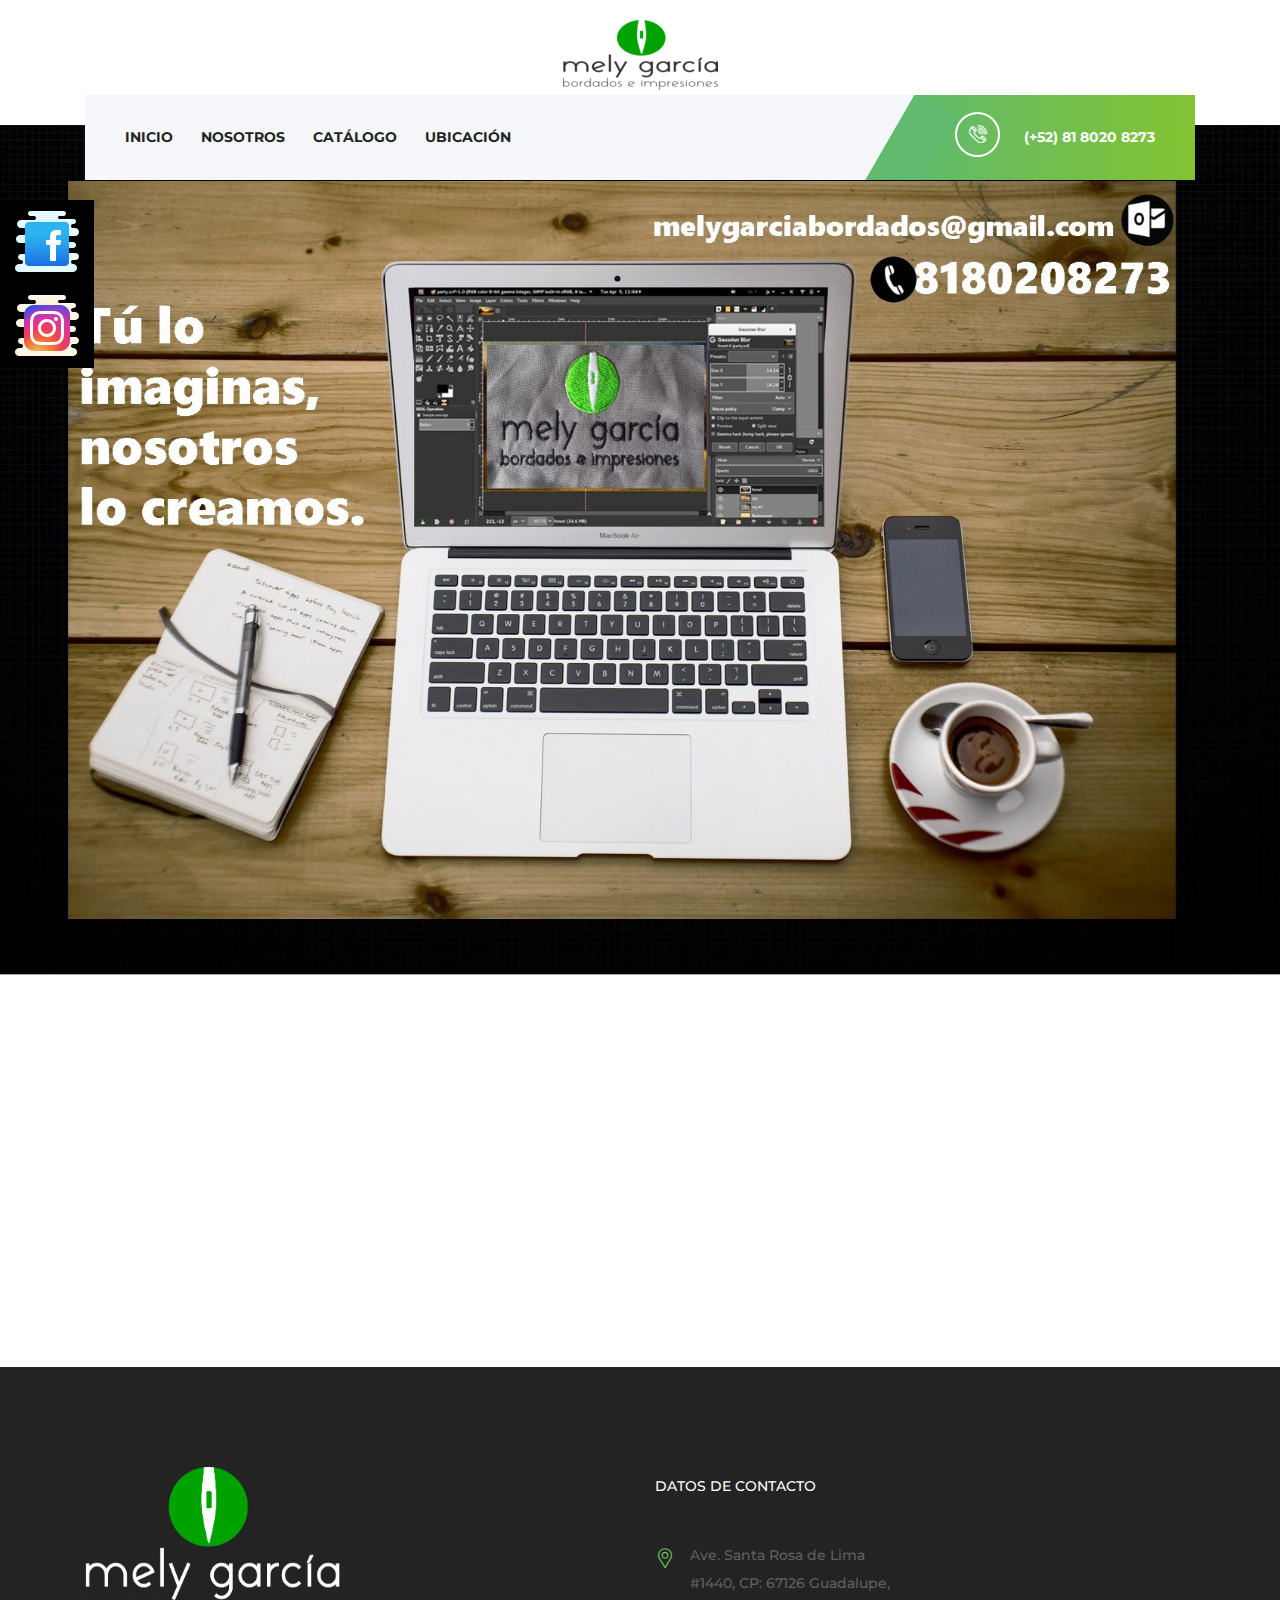
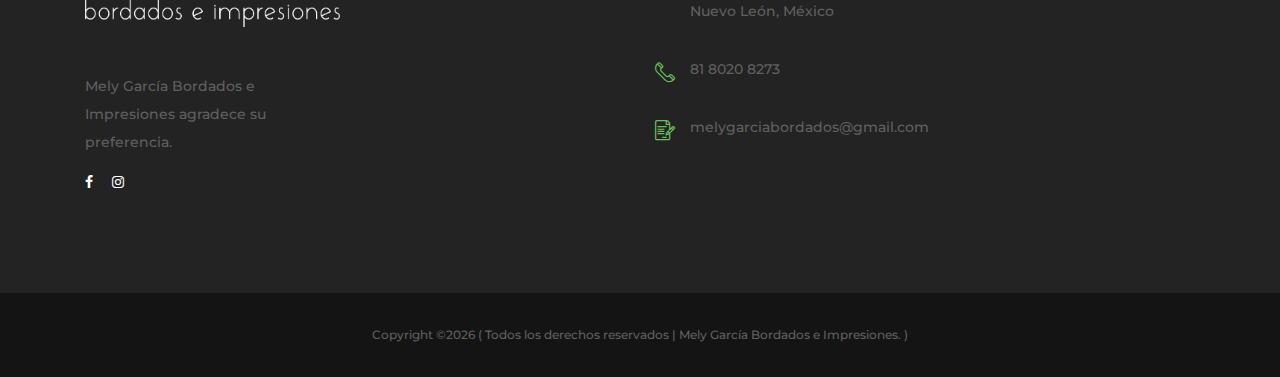
<file: index.html>
<!DOCTYPE html>
<html lang="en">

<head>
    <meta charset="UTF-8">
    <meta name="description" content="">
    <meta http-equiv="X-UA-Compatible" content="IE=edge">
    <meta name="viewport" content="width=device-width, initial-scale=1, shrink-to-fit=no">
    <!-- The above 4 meta tags *must* come first in the head; any other head content must come *after* these tags -->

    <!-- Title -->
    <title>Mely García Bordados e Impresiones</title>

    <!-- Favicon -->
    <link rel="icon" href="img/core-img/favicon.ico">

    <!-- Core Stylesheet -->
    <link rel="stylesheet" href="style.css">
   

</head>

<body>

<body>

    <!-- ##### Preloader ##### -->
    <div id="preloader">
     <i class="circle-preloader"></i>
    </div>

    <!-- ##### Header Area Start ##### -->
    <header class="header-area">
      <!-- Top Header Area -->
      <div class="top-header">
        <div class="container h-100">
            <div class="row h-100">
                <div class="col-12 h-100">
                    <div class="centro">
                    <a href="index.html"><img src="img/core-img/mely_logo3.png" alt=""></a>   
                    </div>
                </div>
            </div>
        </div>
    </div>
   

   
        

        <!-- Navbar Area -->
        <div class="academy-main-menu">
            <div class="classy-nav-container breakpoint-off">
                <div class="container">
                    <!-- Menu -->
                    <nav class="classy-navbar justify-content-between" id="academyNav">

                        <!-- Navbar Toggler -->
                        <div class="classy-navbar-toggler">
                            <span class="navbarToggler"><span></span><span></span><span></span></span>
                        </div>

                        <!-- Menu -->
                        <div class="classy-menu">

                            <!-- close btn -->
                            <div class="classycloseIcon">
                                <div class="cross-wrap"><span class="top"></span><span class="bottom"></span></div>
                            </div>

                            <!-- Nav Start -->
                            <div class="classynav">
                                <ul>
                                    <li><a href="index.html">Inicio</a></li>
                                    <li><a href="nosotros.html">Nosotros</a></li>
                                
                                    <li><a href="catalogo.html">Catálogo</a></li>
                                 
                                    <li><a href="ubicacion.html">Ubicación</a></li>
                                </ul>
                            </div>
                            <!-- Nav End -->
                        </div>

                        <!-- Calling Info https://wa.me/528180208273-->
                        <div class="calling-info">
                            <div class="call-center">
                                <a href="https://wa.me/528180208273?text=Me%20gustaria%20saber%20mas%20informacion!"><i class="icon-telephone-2"></i> <span>(+52) 81 8020 8273</span></a>
                            </div>
                        </div>
                    </nav>
                </div>
            </div>
        </div>
    </header>
    <!-- ##### Header Area End ##### -->
    <div class="social">
		<ul>
			<li><a href="https://www.facebook.com/melygarciabordados/" target="_blank"><img src="img/bg-img/icons8-facebook-64.png" alt=""></a></li>
			<li><a href="https://www.instagram.com/melygarciabordados/" target="_blank"><img src="img/bg-img/icons8-instagram-64.png" alt=""></a></li>
	    </ul>
	</div>



    <!-- ##### Slider NORMALES #### -->


<div class="form_container"></div>
    <section class="hero-area">
        <div class="hero-slides owl-carousel">

            
            <div class="single-hero-slide bg-img" style="background-image: url(img/bg-img/slider1.jpg);">
                <div class="container h-100">
                    <div class="row h-100 align-items-center">
                        <div class="col-12">
                            <div  class="hero-slides-content">
                                  
                            </div>
                        </div>
                    </div>
                </div>
            </div>

            
            <div class="single-hero-slide bg-img" 
            style="background-image: url(img/bg-img/slider2.jpg);">
                <div class="container h-100">
                    <div class="row h-100 align-items-center">
                        <div class="col-12">
                            <div  class="hero-slides-content">
                                <h4 data-animation="fadeInUp" data-delay="100ms"></h4>
                                <h2 data-animation="fadeInUp" data-delay="400ms"><br></h2>
                           </div>
                        </div>
                    </div>
                </div>
            </div>

            <div class="single-hero-slide bg-img" style="background-image: url(img/bg-img/slider3.jpg);">
                <a href="https://www.facebook.com/melygarciabordados/"><i class="icon-telephone-2"></i> <span>99</span></a>
                               
                <div class="container h-100">
                    <div class="row h-100 align-items-center">
                        <div class="col-12">
                            <div  class="hero-slides-content">
                                <h4 data-animation="fadeInUp" data-delay="100ms"></h4>
                                <h2 data-animation="fadeInUp" data-delay="400ms"><br></h2>
                            </div>
                        </div>
                    </div>
                </div>
            </div>
             
             <div class="single-hero-slide bg-img" style="background-image: url(img/bg-img/slider4.jpg);">
                <div class="container h-100">
                    <div class="row h-100 align-items-center">
                        <div class="col-12">
                            <div  class="hero-slides-content">
                                <h4 data-animation="fadeInUp" data-delay="100ms"></h4>
                                <h2 data-animation="fadeInUp" data-delay="400ms"><br></h2>
                            </div>
                        </div>
                    </div>
                </div>
            </div>


        </div>
    </section>
    <!-- ##### Hero Area End ##### -->
 


    <!-- ##### Top Feature Area Start ##### -->
    <div class="top-features-area wow fadeInUp" data-wow-delay="300ms">
        <div class="container">
            <div class="row">
                <div class="col-12">
                    <div class="features-content">
                        <div class="row no-gutters">
                            <!-- Single Top Features -->
                            <div class="col-12 col-md-4">
                                <div class="single-top-features d-flex align-items-center justify-content-center">
                                    <i class="icon-agenda-1"></i>
                                    <link rel="stylesheet" href="https://stackpath.bootstrapcdn.com/font-awesome/4.7.0/css/font-awesome.min.css">
          
                                    <h5>Agendamos tu cita de acuerdo a tu disposición y tiempo.</h5>
                                </div>
                            </div>
                            <!-- Single Top Features -->
                            <div class="col-12 col-md-4">
                                <div class="single-top-features d-flex align-items-center justify-content-center">
                                    <i class="icon-assistance"></i>
                                    <h5>Contamos con personal con experiencia por más de 13 años.</h5>
                                </div>
                            </div>
                            <!-- Single Top Features -->
                            <div class="col-12 col-md-4">
                                <div class="single-top-features d-flex align-items-center justify-content-center">
                                    <i class="icon-telephone-3"></i>
                                    <h5>Tenemos un horario de oficina amplio, ponte en contacto con nosostros.</h5>
                                </div>
                            </div>
                        </div>
                    </div>
                </div>
            </div>
        </div>
    </div>
    <!-- ##### Top Feature Area End ##### -->

    <!-- ##### Course Area Start ##### -->
    <div class="academy-courses-area section-padding-100-0">
        <div class="container">
            <div class="row">
                <!-- Single Course Area -->
                <div class="col-12 col-sm-6 col-lg-4">
                    <div class="single-course-area d-flex align-items-center mb-100 wow fadeInUp" data-wow-delay="300ms">
                        <div class="course-icon">
                            <i class="icon-id-card"></i>
                        </div>
                        <div class="course-content">
                            <h4>Empresa</h4>
                            <p>Mantenemos actualizadas nuestras políticas.</p>
                        </div>
                    </div>
                </div>
                <!-- Single Course Area -->
                <div class="col-12 col-sm-6 col-lg-4">
                    <div class="single-course-area d-flex align-items-center mb-100 wow fadeInUp" data-wow-delay="400ms">
                        <div class="course-icon">
                            <i class="icon-worldwide"></i>
                        </div>
                        <div class="course-content">
                            <h4>Zona Céntrica</h4>
                            <p>Al alcance de nuestra clientela.</p>
                        </div>
                    </div>
                </div>
                <!-- Single Course Area -->
                <div class="col-12 col-sm-6 col-lg-4">
                    <div class="single-course-area d-flex align-items-center mb-100 wow fadeInUp" data-wow-delay="500ms">
                        <div class="course-icon">
                            <i class="icon-map"></i>
                        </div>
                        <div class="course-content">
                            <h4>Ubicación</h4>
                            <p>Fácil acceso a nuestras instalaciones.</p>
                        </div>
                    </div>
                </div>
               
            </div>
        </div>
    </div>
    <!-- ##### Course Area End ##### -->



    <!-- ##### Footer Area Start ##### -->
    <footer class="footer-area">
        <div class="main-footer-area section-padding-100-0">
            <div class="container">
                <div class="row">
                    <!-- Footer Widget Area -->
                    <div class="col-12 col-sm-6 col-lg-3">
                        <div class="footer-widget mb-100">
                            <div class="widget-title">
                                <a href="#"><img src="img/core-img/mely_logo44.png" alt=""></a>
                            </div>
                            <p>Mely García Bordados e Impresiones agradece su preferencia.</p>
                           
                            <div class="footer-social-info">
                                <a href="https://www.facebook.com/melygarciabordados/"><i class="fa fa-facebook fa-x3" style="color:#FFFFFF; width:20; height:20;"></i></a>
                                <a href="https://www.instagram.com/melygarciabordados/"><i class="fa fa-instagram" style="color:#FFFFFF; width:20; height:20;"></i></a>
                            </div>
                              
                        </div>
                    </div>
                    <!-- Footer Widget Area -->
                    <div class="col-12 col-sm-6 col-lg-3">
                        <div class="footer-widget mb-100">
                            <div class="widget-title">
                                <h6></h6>
                            </div>
                            <nav>
                                <ul class="useful-links">
                                    <li><a href="#"></a></li>
                                    <li><a href="#">  </a></li>
                                    <li><a href="#"></a></li>
                                    <li><a href="#"></a></li>
                                </ul>
                            </nav>
                        </div>
                    </div>
                   
                    <!-- Footer Widget Area -->
                    <div class="col-12 col-sm-6 col-lg-3">
                        <div class="footer-widget mb-100">
                            <div class="widget-title">
                                <h6>Datos de Contacto</h6>
                            </div>
                            <div class="single-contact d-flex mb-30">
                                <i class="icon-placeholder"></i>
                                <p> Ave. Santa Rosa de Lima #1440,
                                   CP: 67126 Guadalupe, Nuevo León, México</p>
                            </div>
                            <div class="single-contact d-flex mb-30">
                                <i class="icon-telephone-1"></i>
                                <p>81 8020 8273</p>
                            </div>
                            <div class="single-contact d-flex">
                                <i class="icon-contract"></i>
                                <p>melygarciabordados@gmail.com</p>
                            </div>
                        </div>
                    </div>
                </div>
            </div>
        </div>
        <div class="bottom-footer-area">
            <div class="container">
                <div class="row">
                    <div class="col-12">
                        <p><!-- Link back to Colorlib can't be removed. Template is licensed under CC BY 3.0. -->
Copyright &copy;<script>document.write(new Date().getFullYear());</script> ( Todos los derechos reservados | Mely García Bordados e Impresiones. )</a>
<!-- Link back to Colorlib can't be removed. Template is licensed under CC BY 3.0. --></p>
                    </div>
                </div>
            </div>
        </div>
    </footer>
    <!-- ##### Footer Area Start ##### -->

    <!-- ##### All Javascript Script ##### -->
    <!-- jQuery-2.2.4 js -->
    <script src="js/jquery/jquery-2.2.4.min.js"></script>
    <!-- Popper js -->
    <script src="js/bootstrap/popper.min.js"></script>
    <!-- Bootstrap js -->
    <script src="js/bootstrap/bootstrap.min.js"></script>
    <!-- All Plugins js -->
    <script src="js/plugins/plugins.js"></script>
    <!-- Active js -->
    <script src="js/active.js"></script>
</body>

</html>
</file>
<file: style.css>
/* [Master Stylesheet v1.0] */
/* :: :: 1.0 Import Fonts */
@import url("https://fonts.googleapis.com/css?family=Montserrat:300,400,500,600,700,800,900");
/* :: 2.0 Import All CSS */
@import url(css/bootstrap.min.css);
@import url(css/owl.carousel.min.css);
@import url(css/animate.css);
@import url(css/magnific-popup.css);
@import url(css/font-awesome.min.css);
@import url(css/custom-icon.css);
@import url(css/classy-nav.min.css);
/* :: 3.0 Base CSS */


* {
  margin: 0;
  padding: 0; }

body {
  font-family: "Montserrat", sans-serif;
  font-size: 14px; }

h1,
h2,
h3,
h4,
h5,
h6 {
  color: #242424;
  line-height: 1.3;
  font-weight: 700; }

p {
  color: #606060;
  font-size: 14px;
  line-height: 2;
  font-weight: 500; }

a,
a:hover,
a:focus {
  -webkit-transition-duration: 500ms;
  transition-duration: 500ms;
  text-decoration: none;
  outline: 0 solid transparent;
  color: #141414;
  font-weight: 600;
  font-size: 14px; }

ul,
ol {
  margin: 0; }
  ul li,
  ol li {
    list-style: none; }

img {
  height: auto;
  max-width: 100%; }

img1{
  border: 3px dashed tomato;
}
.centro{
 display: flex;
 justify-content: center;
 align-items: center;
 background-color: white;
 padding: 20px;
}

.whatsapp {
  position:fixed;
  width:60px;
  height:60px;
  bottom:40px;
  right:40px;
  background-color:#25d366;
  color:#FFF;
  border-radius:50px;
  text-align:center;
  font-size:30px;
  z-index:100;
}

.whatsapp-icon {
  margin-top:13px;
}
/* Spacing */
.mt-15 {
  margin-top: 15px !important; }

.mt-30 {
  margin-top: 30px !important; }

.mt-50 {
  margin-top: 50px !important; }

.mt-70 {
  margin-top: 70px !important; }

.mt-100 {
  margin-top: 100px !important; }

.mb-15 {
  margin-bottom: 15px !important; }

.mb-30 {
  margin-bottom: 30px !important; }

.mb-50 {
  margin-bottom: 50px !important; }

.mb-70 {
  margin-bottom: 70px !important; }

.mb-100 {
  margin-bottom: 100px !important; }

.ml-15 {
  margin-left: 15px !important; }

.ml-30 {
  margin-left: 30px !important; }

.ml-50 {
  margin-left: 50px !important; }

.mr-15 {
  margin-right: 15px !important; }

.mr-30 {
  margin-right: 30px !important; }

.mr-50 {
  margin-right: 50px !important; }

/* Height */
.height-400 {
  height: 400px !important; }

.height-500 {
  height: 500px !important; }

.height-600 {
  height: 600px !important; }

.height-700 {
  height: 700px !important; }

.height-800 {
  height: 800px !important; }

/* Section Padding */
.section-padding-100 {
  padding-top: 100px;
  padding-bottom: 100px; }

.section-padding-100-0 {
  padding-top: 100px;
  padding-bottom: 0; }

.section-padding-0-100 {
  padding-top: 0;
  padding-bottom: 100px; }

.section-padding-100-70 {
  padding-top: 100px;
  padding-bottom: 70px; }

/* Section Heading */
.section-heading {
  position: relative;
  z-index: 1;
  max-width: 600px;
  margin-bottom: 80px !important; }
  .section-heading span {
    color: #606060;
    font-size: 12px;
    text-transform: uppercase;
    margin-bottom: 15px;
    display: block;
    letter-spacing: 2px; }
  .section-heading h3 {
    font-size: 34px;
    margin-bottom: 0;
    font-weight: 600; }
    @media only screen and (max-width: 767px) {
      .section-heading h3 {
        font-size: 24px; } }
  .section-heading.text-left {
    text-align: left !important; }
  .section-heading.white span,
  .section-heading.white h3 {
    color: #ffffff; }

/* Preloader */
#preloader {
  background: #61ba6d;
  background: -webkit-linear-gradient(to right, #61ba6d, #83c331);
  background: linear-gradient(to right, #61ba6d, #83c331);
  width: 100%;
  height: 100%;
  position: fixed;
  top: 0;
  left: 0;
  right: 0;
  z-index: 5000; }
  #preloader .circle-preloader {
    display: block;
    width: 60px;
    height: 60px;
    border: 2px solid rgba(255, 255, 255, 0.5);
    border-bottom-color: #ffffff;
    border-radius: 50%;
    position: absolute;
    top: 0;
    left: 0;
    right: 0;
    bottom: 0;
    margin: auto;
    animation: spin 2s infinite linear; }
@-webkit-keyframes spin {
  100% {
    -webkit-transform: rotate(360deg);
    transform: rotate(360deg); } }
@keyframes spin {
  100% {
    -webkit-transform: rotate(360deg);
    transform: rotate(360deg); } }
/* Miscellaneous */
.bg-img {
  background-position: center center;
  background-size: cover;
  background-repeat: no-repeat; }

.bg-white {
  background-color: #ffffff !important; }

.bg-dark {
  background-color: #000000 !important; }

.bg-transparent {
  background-color: transparent !important; }

.font-bold {
  font-weight: 700; }

.font-light {
  font-weight: 300; }

.bg-overlay {
  position: relative;
  z-index: 2;
  background-position: center center;
  background-size: cover; }
  .bg-overlay::after {
    background-color: rgba(0, 0, 0, 0.88);
    position: absolute;
    z-index: -1;
    top: 0;
    left: 0;
    width: 100%;
    height: 100%;
    content: ""; }

.mfp-image-holder .mfp-close,
.mfp-iframe-holder .mfp-close {
  color: #ffffff;
  right: 0;
  padding-right: 0;
  width: 30px;
  height: 30px;
  background-color: #61ba6d;
  line-height: 30px;
  text-align: center;
  position: absolute;
  top: 40px;
  right: -30px; }
  @media only screen and (max-width: 767px) {
    .mfp-image-holder .mfp-close,
    .mfp-iframe-holder .mfp-close {
      right: 0; } }

/* ScrollUp */
#scrollUp {
  background: #61ba6d;
  background: -webkit-linear-gradient(to right, #61ba6d, #83c331);
  background: linear-gradient(to right, #61ba6d, #83c331);
  border-radius: 0;
  bottom: 60px;
  box-shadow: 0 2px 6px 0 rgba(0, 0, 0, 0.3);
  color: #ffffff;
  font-size: 24px;
  height: 40px;
  line-height: 40px;
  right: 60px;
  text-align: center;
  width: 40px;
  -webkit-transition-duration: 500ms;
  transition-duration: 500ms; }
  #scrollUp:hover {
    background-color: #141414; }
  @media only screen and (max-width: 767px) {
    #scrollUp {
      bottom: 30px;
      right: 30px; } }

/* Essence Button */
.academy-btn {
  display: inline-block;
  min-width: 160px;
  height: 65px;
  color: #ffffff;
  border: none;
  border-radius: 0;
  padding: 0 40px;
  font-size: 14px;
  line-height: 65px;
  -webkit-transition: all 500ms;
  transition: all 500ms;
  background: #61ba6d;
  background-image: -webkit-linear-gradient(left, #61ba6d 0%, #83c331 51%, #61ba6d 100%);
  background-image: linear-gradient(to right, #61ba6d 0%, #83c331 51%, #61ba6d 100%);
  font-weight: 600; }
  .academy-btn.btn-sm {
    min-width: 110px;
    padding: 0 20px;
    height: 42px;
    line-height: 42px; }
  .academy-btn.active, .academy-btn:hover, .academy-btn:focus {
    font-size: 14px;
    font-weight: 600;
    color: #ffffff;
    background: #61ba6d;
    background: -webkit-linear-gradient(to right, #61ba6d, #83c331);
    background: linear-gradient(to right, #61ba6d, #83c331); }
  .academy-btn.btn-2 {
    background: #141414; }
    .academy-btn.btn-2:hover, .academy-btn.btn-2:focus {
      background: #69bc5f; }
  .academy-btn.btn-3 {
    background: #69bc5f; }
    .academy-btn.btn-3:hover, .academy-btn.btn-3:focus {
      background: #141414; }
  .academy-btn.btn-4 {
    background: #ffffff;
    border: 2px solid #69bc5f;
    color: #606060; }
    .academy-btn.btn-4:hover, .academy-btn.btn-4:focus {
      background: #69bc5f;
      color: #ffffff; }

/* Header Area CSS */
.header-area {
  position: relative;
  z-index: 100;
  width: 100%;
  height: 125px; }
  .header-area .top-header {
    width: 100%;
    height: 95px; }
    .header-area .top-header .login-content a {
      display: inline-block;
      font-weight: 600; }
      .header-area .top-header .login-content a:hover {
        color: #69bc5f; }
  .header-area .academy-main-menu {
    position: absolute;
    width: 100%;
    height: 85px;
    background-color: transparent;
    top: 95px;
    z-index: 100;
    left: 0;
    right: 0; }
    .header-area .academy-main-menu .classy-nav-container {
      background-color: transparent; }
    .header-area .academy-main-menu .classy-navbar {
      background-color: #f5f7fa;
      height: 85px;
      padding: 0; }
      @media only screen and (min-width: 768px) and (max-width: 991px) {
        .header-area .academy-main-menu .classy-navbar {
          padding: 0;
          padding-left: 2em; } }
      @media only screen and (max-width: 767px) {
        .header-area .academy-main-menu .classy-navbar {
          padding: 0;
          padding-left: 2em; } }
      .header-area .academy-main-menu .classy-navbar .classynav ul li a {
        font-weight: 700;
        text-transform: uppercase; }
        .header-area .academy-main-menu .classy-navbar .classynav ul li a:hover, .header-area .academy-main-menu .classy-navbar .classynav ul li a:focus {
          color: #69bc5f; }
    .header-area .academy-main-menu .classynav {
      padding-left: 2em; }
      @media only screen and (min-width: 992px) and (max-width: 1199px) {
        .header-area .academy-main-menu .classynav {
          padding-left: 1em; } }
      @media only screen and (min-width: 768px) and (max-width: 991px) {
        .header-area .academy-main-menu .classynav {
          padding-left: 0; } }
      @media only screen and (max-width: 767px) {
        .header-area .academy-main-menu .classynav {
          padding-left: 0; } }
    .header-area .academy-main-menu .calling-info {
      position: relative;
      padding-left: 80px;
      overflow: hidden; }
      @media only screen and (min-width: 992px) and (max-width: 1199px) {
        .header-area .academy-main-menu .calling-info {
          padding-left: 50px; } }
      .header-area .academy-main-menu .calling-info .call-center {
        position: relative;
        z-index: 1;
        background: #61ba6d;
        background: -webkit-linear-gradient(to right, #61ba6d, #83c331);
        background: linear-gradient(to right, #61ba6d, #83c331);
        padding: 0 40px;
        line-height: 85px;
        height: 85px; }
        @media only screen and (min-width: 992px) and (max-width: 1199px) {
          .header-area .academy-main-menu .calling-info .call-center {
            padding: 0 15px 0 30px; } }
        .header-area .academy-main-menu .calling-info .call-center a {
          color: #ffffff;
          font-size: 14px;
          font-weight: 700;
          display: block; }
          .header-area .academy-main-menu .calling-info .call-center a i {
            width: 45px;
            height: 45px;
            border: 2px solid #ffffff;
            border-radius: 50%;
            display: inline-block;
            line-height: 41px;
            font-size: 18px;
            text-align: center;
            margin-right: 20px; }
            @media only screen and (min-width: 992px) and (max-width: 1199px) {
              .header-area .academy-main-menu .calling-info .call-center a i {
                margin-right: 10px; } }
          @media only screen and (max-width: 767px) {
            .header-area .academy-main-menu .calling-info .call-center a span {
              display: none; } }
        .header-area .academy-main-menu .calling-info .call-center:before {
          position: absolute;
          width: 50px;
          height: 120%;
          top: 3px;
          left: -28px;
          z-index: 1;
          background-color: #61ba6d;
          content: '';
          -webkit-transform: rotate(30deg);
          transform: rotate(30deg); }
          @media only screen and (min-width: 992px) and (max-width: 1199px) {
            .header-area .academy-main-menu .calling-info .call-center:before {
              width: 42px; } }
  .header-area .is-sticky .academy-main-menu {
    position: fixed;
    width: 100%;
    height: 85px;
    top: 0;
    left: 0;
    z-index: 3000;
    background-color: #f5f7fa;
    box-shadow: 0 5px 40px rgba(0, 0, 0, 0.2); }
    .header-area .is-sticky .academy-main-menu::after {
      position: absolute;
      width: 25%;
      height: 100%;
      top: 0;
      right: 0;
      z-index: 1;
      background-color: #83c331;
      content: ''; }

.hero-slides {
  position: relative;
  z-index: 1; }
  .hero-slides .single-hero-slide {
    width: 100%;
    height: 850px;
    position: relative;
    z-index: 1; }
    @media only screen and (min-width: 992px) and (max-width: 1199px) {
      .hero-slides .single-hero-slide {
        height: 650px; } }
    @media only screen and (min-width: 768px) and (max-width: 991px) {
      .hero-slides .single-hero-slide {
        height: 550px; } }
    @media only screen and (max-width: 767px) {
      .hero-slides .single-hero-slide {
        height: 600px; } }
    .hero-slides .single-hero-slide h4 {
      color: #ffffff;
      margin-bottom: 10px; }
      @media only screen and (max-width: 767px) {
        .hero-slides .single-hero-slide h4 {
          font-size: 18px; } }
    .hero-slides .single-hero-slide h2 {
      font-size: 60px;
      color: #ffffff;
      margin-bottom: 30px; }
      @media only screen and (min-width: 992px) and (max-width: 1199px) {
        .hero-slides .single-hero-slide h2 {
          font-size: 48px; } }
      @media only screen and (min-width: 768px) and (max-width: 991px) {
        .hero-slides .single-hero-slide h2 {
          font-size: 36px; } }
      @media only screen and (max-width: 767px) {
        .hero-slides .single-hero-slide h2 {
          font-size: 30px; } }
  .hero-slides .owl-prev,
  .hero-slides .owl-next {
    background: #61ba6d;
    background: -webkit-linear-gradient(to right, #61ba6d, #83c331);
    background: linear-gradient(to right, #61ba6d, #83c331);
    width: 56px;
    height: 56px;
    line-height: 56px;
    color: #ffffff;
    top: 50%;
    margin-top: -28px;
    left: 5%;
    position: absolute;
    z-index: 10;
    text-align: center;
    font-size: 22px;
    font-weight: 700;
    opacity: 0;
    visibility: hidden;
    -webkit-transition-duration: 500ms;
    transition-duration: 500ms; }
    @media only screen and (max-width: 767px) {
      .hero-slides .owl-prev,
      .hero-slides .owl-next {
        width: 40px;
        height: 40px;
        line-height: 40px;
        margin-top: -20px; } }
    .hero-slides .owl-prev:hover, .hero-slides .owl-prev:focus,
    .hero-slides .owl-next:hover,
    .hero-slides .owl-next:focus {
      background: #141414;
      color: #ffffff; }
  .hero-slides .owl-next {
    left: auto;
    right: 5%; }
  .hero-slides:hover .owl-prev, .hero-slides:hover .owl-next {
    opacity: 1;
    visibility: visible; }

/* Top Features Area CSS */
.top-features-area {
  position: relative;
  z-index: 50;
  margin-bottom: -60px; }
  @media only screen and (max-width: 767px) {
    .top-features-area {
      margin-bottom: -115px; } }
  .top-features-area .features-content {
    position: relative;
    z-index: 50;
    background: #61ba6d;
    background: -webkit-linear-gradient(to right, #61ba6d, #83c331);
    background: linear-gradient(to right, #61ba6d, #83c331);
    padding: 40px 15px;
    -webkit-transform: translateY(-50%);
    transform: translateY(-50%); }
    .top-features-area .features-content .single-top-features {
      border-right: 2px solid #ffffff; }
      @media only screen and (max-width: 767px) {
        .top-features-area .features-content .single-top-features {
          border-right: none;
          border-bottom: 2px solid #ffffff;
          padding-bottom: 15px;
          margin-bottom: 15px; } }
      .top-features-area .features-content .single-top-features i {
        font-size: 40px;
        margin-right: 15px;
        color: #ffffff; }
        @media only screen and (min-width: 768px) and (max-width: 991px) {
          .top-features-area .features-content .single-top-features i {
            font-size: 28px;
            margin-right: 10px; } }
        @media only screen and (max-width: 767px) {
          .top-features-area .features-content .single-top-features i {
            font-size: 28px;
            margin-right: 10px; } }
      .top-features-area .features-content .single-top-features h5 {
        font-size: 18px;
        margin-bottom: 0;
        font-weight: 600;
        color: #ffffff; }
        @media only screen and (min-width: 768px) and (max-width: 991px) {
          .top-features-area .features-content .single-top-features h5 {
            font-size: 16px; } }
    .top-features-area .features-content .col-12:last-child .single-top-features {
      border-right: none; }
      @media only screen and (max-width: 767px) {
        .top-features-area .features-content .col-12:last-child .single-top-features {
          border: none;
          padding-bottom: 0;
          margin-bottom: 0; } }

/* Course Area CSS */
.single-course-area .course-icon {
  -webkit-box-flex: 0;
  -ms-flex: 0 0 91px;
  flex: 0 0 91px;
  min-width: 91px;
  width: 91px;
  background: #61ba6d;
  background: -webkit-linear-gradient(to right, #61ba6d, #83c331);
  background: linear-gradient(to right, #61ba6d, #83c331);
  width: 91px;
  height: 91px;
  line-height: 95px;
  font-size: 40px;
  color: #ffffff;
  text-align: center;
  border-radius: 50%;
  margin-right: 30px; }
.single-course-area .course-content h4 {
  margin-bottom: 15px;
  -webkit-transition-duration: 500ms;
  transition-duration: 500ms; }
  @media only screen and (min-width: 992px) and (max-width: 1199px) {
    .single-course-area .course-content h4 {
      font-size: 18px; } }
  @media only screen and (min-width: 768px) and (max-width: 991px) {
    .single-course-area .course-content h4 {
      font-size: 16px; } }
  @media only screen and (max-width: 767px) {
    .single-course-area .course-content h4 {
      font-size: 18px; } }
.single-course-area .course-content p {
  margin-bottom: 0; }
.single-course-area:hover .course-content h4, .single-course-area:focus .course-content h4 {
  color: #69bc5f; }

/* Testimonials Area CSS */
.single-testimonial-area {
  position: relative;
  z-index: 1; }
  .single-testimonial-area .testimonial-thumb {
    -webkit-transition-duration: 500ms;
    transition-duration: 500ms;
    -webkit-box-flex: 0;
    -ms-flex: 0 0 55px;
    flex: 0 0 55px;
    max-width: 55px;
    width: 55px;
    height: 55px;
    border: 2px solid transparent;
    margin-right: 40px;
    margin-top: 15px;
    border-radius: 50%; }
    .single-testimonial-area .testimonial-thumb img {
      border-radius: 50%; }
  .single-testimonial-area .testimonial-content h5 {
    -webkit-transition-duration: 500ms;
    transition-duration: 500ms;
    color: #ffffff;
    font-weight: 500;
    margin-bottom: 30px; }
  .single-testimonial-area .testimonial-content p {
    color: #ffffff; }
  .single-testimonial-area .testimonial-content h6 {
    color: #ffffff;
    margin-bottom: 0;
    font-weight: 500;
    font-size: 15px; }
    .single-testimonial-area .testimonial-content h6 span {
      color: #69bc5f; }
  .single-testimonial-area:hover .testimonial-thumb {
    border-color: #69bc5f; }
  .single-testimonial-area:hover .testimonial-content h5 {
    color: #69bc5f; }

/* Top Popular Course Area CSS */
.single-top-popular-course {
  position: relative;
  z-index: 1;
  margin-bottom: 30px;
  background-color: #eef3f6; }
  .single-top-popular-course .popular-course-content {
    -webkit-box-flex: 0;
    -ms-flex: 0 0 54%;
    flex: 0 0 54%;
    max-width: 54%;
    width: 54%;
    padding: 30px; }
    @media only screen and (max-width: 767px) {
      .single-top-popular-course .popular-course-content {
        -webkit-box-flex: 0;
        -ms-flex: 0 0 100%;
        flex: 0 0 100%;
        max-width: 100%;
        width: 100%; } }
    .single-top-popular-course .popular-course-content h5 {
      font-size: 18px;
      font-weight: 500;
      margin-bottom: 8px; }
    .single-top-popular-course .popular-course-content span {
      font-size: 12px;
      color: #61ba6d;
      margin-bottom: 10px;
      display: block; }
    .single-top-popular-course .popular-course-content .course-ratings {
      font-size: 10px;
      color: #fbb710;
      margin-bottom: 30px; }
      .single-top-popular-course .popular-course-content .course-ratings .fa-star-o {
        color: #e0e3e4; }
  .single-top-popular-course .popular-course-thumb {
    -webkit-box-flex: 0;
    -ms-flex: 0 0 46%;
    flex: 0 0 46%;
    max-width: 46%;
    width: 46%;
    height: 350px; }
    @media only screen and (min-width: 992px) and (max-width: 1199px) {
      .single-top-popular-course .popular-course-thumb {
        height: 420px; } }
    @media only screen and (max-width: 767px) {
      .single-top-popular-course .popular-course-thumb {
        -webkit-box-flex: 0;
        -ms-flex: 0 0 100%;
        flex: 0 0 100%;
        max-width: 100%;
        width: 100%; } }
    @media only screen and (min-width: 480px) and (max-width: 767px) {
      .single-top-popular-course .popular-course-thumb {
        height: 250px; } }

.popular-course-details-area .single-top-popular-course {
  margin-bottom: 0; }
  .popular-course-details-area .single-top-popular-course .popular-course-content {
    -webkit-box-flex: 0;
    -ms-flex: 0 0 570px;
    flex: 0 0 570px;
    max-width: 570px;
    width: 570px;
    padding: 30px;
    margin-left: auto; }
    @media only screen and (min-width: 992px) and (max-width: 1199px) {
      .popular-course-details-area .single-top-popular-course .popular-course-content {
        -webkit-box-flex: 0;
        -ms-flex: 0 0 465px;
        flex: 0 0 465px;
        max-width: 465px;
        width: 465px; } }
    @media only screen and (min-width: 768px) and (max-width: 991px) {
      .popular-course-details-area .single-top-popular-course .popular-course-content {
        -webkit-box-flex: 0;
        -ms-flex: 0 0 370px;
        flex: 0 0 370px;
        max-width: 370px;
        width: 370px; } }
    @media only screen and (max-width: 767px) {
      .popular-course-details-area .single-top-popular-course .popular-course-content {
        -webkit-box-flex: 0;
        -ms-flex: 0 0 100%;
        flex: 0 0 100%;
        max-width: 100%;
        width: 100%; } }
    .popular-course-details-area .single-top-popular-course .popular-course-content h5 {
      font-size: 36px;
      font-weight: 500;
      margin-bottom: 8px;
      margin-left: -2px; }
    .popular-course-details-area .single-top-popular-course .popular-course-content span {
      font-size: 14px;
      color: #61ba6d;
      margin-bottom: 10px;
      display: block; }
    .popular-course-details-area .single-top-popular-course .popular-course-content .course-ratings {
      font-size: 10px;
      color: #fbb710;
      margin-bottom: 30px; }
      .popular-course-details-area .single-top-popular-course .popular-course-content .course-ratings .fa-star-o {
        color: #e0e3e4; }
  .popular-course-details-area .single-top-popular-course .popular-course-thumb {
    -webkit-box-flex: 0;
    -ms-flex: 0 0 50%;
    flex: 0 0 50%;
    max-width: 50%;
    width: 50%;
    height: 620px; }
    @media only screen and (max-width: 767px) {
      .popular-course-details-area .single-top-popular-course .popular-course-thumb {
        -webkit-box-flex: 0;
        -ms-flex: 0 0 100%;
        flex: 0 0 100%;
        max-width: 100%;
        width: 100%;
        height: 400px; } }

/* Partner Area CSS */
.partners-logo {
  position: relative;
  z-index: 1; }
  .partners-logo a {
    display: inline-block;
    max-width: 130px; }
    @media only screen and (max-width: 767px) {
      .partners-logo a {
        max-width: 40px; } }
    @media only screen and (min-width: 480px) and (max-width: 767px) {
      .partners-logo a {
        max-width: 60px; } }

/* Call to Action Area CSS */
.call-to-action-area {
  position: relative;
  z-index: 1;
  background: #61ba6d;
  background: -webkit-linear-gradient(to right, #61ba6d, #83c331);
  background: linear-gradient(to right, #61ba6d, #83c331);
  padding: 70px 0; }
  .call-to-action-area .cta-content h3 {
    font-size: 30px;
    color: #ffffff;
    margin-bottom: 0; }
    @media only screen and (min-width: 992px) and (max-width: 1199px) {
      .call-to-action-area .cta-content h3 {
        font-size: 24px; } }
    @media only screen and (min-width: 768px) and (max-width: 991px) {
      .call-to-action-area .cta-content h3 {
        font-size: 20px; } }
    @media only screen and (max-width: 767px) {
      .call-to-action-area .cta-content h3 {
        font-size: 24px;
        margin-bottom: 30px; } }
  .call-to-action-area .cta-content .academy-btn {
    min-width: 110px;
    padding: 0 20px;
    height: 42px;
    line-height: 38px;
    border: 2px solid #ffffff; }

/* Footer Area CSS */
.main-footer-area {
  background-color: #232323; }
  .main-footer-area .footer-widget .widget-title {
    margin-bottom: 45px; }
    .main-footer-area .footer-widget .widget-title h6 {
      font-size: 14px;
      font-weight: 500;
      margin-bottom: 0;
      color: #ffffff;
      margin-top: 10px;
      text-transform: uppercase; }
  .main-footer-area .footer-widget .footer-social-info a {
    display: inline-block;
    color: #606060;
    margin-right: 15px; }
    .main-footer-area .footer-widget .footer-social-info a:hover, .main-footer-area .footer-widget .footer-social-info a:focus {
      color: #ffffff; }
  .main-footer-area .footer-widget .useful-links li a {
    display: block;
    color: #606060;
    margin-bottom: 15px;
    font-size: 14px;
    font-weight: 500; }
    .main-footer-area .footer-widget .useful-links li a:hover, .main-footer-area .footer-widget .useful-links li a:focus {
      color: #69bc5f; }
  .main-footer-area .footer-widget .gallery-list a {
    position: relative;
    z-index: 1;
    @flex (0 0 30%);
    max-width: 30%;
    margin-bottom: 15px;
    cursor: zoom-in; }
    .main-footer-area .footer-widget .gallery-list a::after {
      position: absolute;
      width: 100%;
      height: 100%;
      top: 0;
      left: 0;
      content: '';
      background-color: rgba(97, 186, 109, 0.8);
      opacity: 0;
      visibility: hidden;
      -webkit-transition-duration: 500ms;
      transition-duration: 500ms; }
    .main-footer-area .footer-widget .gallery-list a:hover::after {
      opacity: 1;
      visibility: visible; }
  .main-footer-area .footer-widget .single-contact i {
    color: #69bc5f;
    font-size: 20px;
    margin-right: 15px;
    padding-top: 7px; }
  .main-footer-area .footer-widget .single-contact p {
    margin-bottom: 0; }

.bottom-footer-area {
  background-color: #141414;
  padding: 30px 0;
  text-align: center; }
  .bottom-footer-area p {
    font-size: 12px;
    margin-bottom: 0; }
    .bottom-footer-area p a {
      color: #606060;
      font-size: 12px; }

/* Breadcumb Area CSS */
.breadcumb-area {
  position: relative;
  z-index: 10;
  width: 100%;
  height: 200px; }
  .breadcumb-area .bradcumbContent {
    width: 500px;
    height: 110px;
    background: #61ba6d;
    background: -webkit-linear-gradient(to right, #61ba6d, #83c331);
    background: linear-gradient(to right, #61ba6d, #83c331);
    position: absolute;
    bottom: -60px;
    -webkit-transform: translateX(-50%);
    transform: translateX(-50%);
    left: 50%;
    z-index: 30; }
    @media only screen and (max-width: 767px) {
      .breadcumb-area .bradcumbContent {
        width: 280px; } }
    .breadcumb-area .bradcumbContent h2 {
      text-align: center;
      line-height: 110px;
      font-size: 36px;
      color: #ffffff; }
      @media only screen and (max-width: 767px) {
        .breadcumb-area .bradcumbContent h2 {
          font-size: 24px; } }

/* About Us Content Area CSS */
.about-slides {
  position: relative;
  z-index: 1; }
  .about-slides .owl-prev,
  .about-slides .owl-next {
    background: #61ba6d;
    background: -webkit-linear-gradient(to right, #61ba6d, #83c331);
    background: linear-gradient(to right, #61ba6d, #83c331);
    width: 56px;
    height: 56px;
    line-height: 56px;
    color: #ffffff;
    top: 50%;
    margin-top: -28px;
    left: 5%;
    position: absolute;
    z-index: 10;
    text-align: center;
    font-size: 22px;
    font-weight: 700;
    -webkit-transition-duration: 500ms;
    transition-duration: 500ms; }
    @media only screen and (max-width: 767px) {
      .about-slides .owl-prev,
      .about-slides .owl-next {
        width: 36px;
        height: 36px;
        line-height: 36px;
        margin-top: -18px; } }
  .about-slides .owl-next {
    left: auto;
    right: 5%; }

/* Teachers Area CSS */
.single-teachers-area {
  position: relative;
  z-index: 1; }
  .single-teachers-area .teachers-info h5 {
    font-weight: 400;
    margin-bottom: 3px; }
  .single-teachers-area .teachers-info span {
    color: #69bc5f;
    font-size: 14px; }

/* Blog Area CSS */
@media only screen and (max-width: 767px) {
  .academy-blog-sidebar {
    margin-top: 100px; } }

.single-blog-post {
  background-color: #eef3f6;
  padding: 30px; }
  .single-blog-post .post-title {
    font-size: 24px;
    display: block;
    font-weight: 500;
    margin-bottom: 5px; }
    .single-blog-post .post-title:hover, .single-blog-post .post-title:focus {
      color: #69bc5f; }
  .single-blog-post .post-meta {
    margin-bottom: 30px; }
    .single-blog-post .post-meta p {
      font-size: 12px;
      color: #69bc5f;
      margin-bottom: 0; }
      .single-blog-post .post-meta p a {
        font-size: 12px;
        color: #69bc5f;
        font-weight: 500; }

.academy-pagination-area .pagination .page-item .page-link {
  width: 36px;
  height: 36px;
  background-color: #eef3f6;
  display: block;
  padding: 0;
  border: none;
  margin-right: 10px;
  color: #242424;
  font-size: 12px;
  font-weight: 600;
  text-align: center;
  line-height: 36px; }
  .academy-pagination-area .pagination .page-item .page-link:hover, .academy-pagination-area .pagination .page-item .page-link:focus {
    background-color: #61ba6d;
    color: #ffffff; }
.academy-pagination-area .pagination .page-item:first-child .page-link {
  margin-left: 0;
  border-top-left-radius: 0;
  border-bottom-left-radius: 0; }
.academy-pagination-area .pagination .page-item:last-child .page-link {
  border-top-right-radius: 0;
  border-bottom-right-radius: 0; }
.academy-pagination-area .pagination .page-item.active .page-link {
  background-color: #61ba6d;
  color: #ffffff; }

.blog-post-search-widget form {
  position: relative;
  z-index: 1; }
  .blog-post-search-widget form input {
    width: 100%;
    height: 48px;
    border: none;
    background-color: #eef3f6;
    padding: 0 30px;
    font-size: 12px;
    font-style: italic; }
  .blog-post-search-widget form button {
    position: absolute;
    top: 0;
    right: 0;
    width: 55px;
    height: 48px;
    background-color: #69bc5f;
    border: none;
    z-index: 10;
    cursor: pointer;
    color: #ffffff; }

.blog-post-categories {
  background-color: #eef3f6;
  padding: 30px; }
  .blog-post-categories h5 {
    font-size: 18px;
    margin-bottom: 30px; }
  .blog-post-categories ul {
    padding-left: 30px; }
    .blog-post-categories ul li a {
      font-size: 16px;
      font-weight: 500;
      margin-bottom: 10px;
      display: block; }
      .blog-post-categories ul li a:hover, .blog-post-categories ul li a:focus {
        color: #69bc5f; }

.latest-blog-posts {
  background-color: #eef3f6;
  padding: 30px; }
  .latest-blog-posts h5 {
    font-size: 18px;
    margin-bottom: 30px; }
  .latest-blog-posts .latest-blog-post-thumb {
    @flex (0 0 66px);
    max-width: 66px;
    width: 66px;
    margin-right: 15px; }
  .latest-blog-posts .latest-blog-post-content .post-title h6 {
    -webkit-transition-duration: 500ms;
    transition-duration: 500ms;
    font-weight: 500;
    margin-bottom: 3px; }
    @media only screen and (min-width: 768px) and (max-width: 991px) {
      .latest-blog-posts .latest-blog-post-content .post-title h6 {
        font-size: 14px; } }
    .latest-blog-posts .latest-blog-post-content .post-title h6:hover, .latest-blog-posts .latest-blog-post-content .post-title h6:focus {
      color: #69bc5f; }
  .latest-blog-posts .latest-blog-post-content .post-date {
    font-size: 12px;
    color: #69bc5f; }

.map-area {
  position: relative;
  z-index: 2; }
  .map-area #googleMap {
    width: 100%;
    height: 650px; }
    @media only screen and (min-width: 992px) and (max-width: 1199px) {
      .map-area #googleMap {
        height: 500px; } }

/* Contact Area CSS */
.contact-content {
  background-color: #eef3f6;
  padding: 100px 50px;
  position: relative;
  z-index: 15;
  top: -200px;
  margin-bottom: -100px; }
  @media only screen and (max-width: 767px) {
    .contact-content {
      padding: 50px 30px; } }
  .contact-content .section-heading {
    margin-bottom: 30px !important; }
  .contact-content .contact-social-info a {
    color: #69bc5f;
    display: inline-block;
    margin-right: 30px; }
  .contact-content .contact-icon i {
    padding-top: 5px;
    display: inline-block;
    color: #69bc5f; }
  .contact-content .contact-form-area {
    padding: 40px 20px;
    background-color: #ffffff; }
    @media only screen and (min-width: 768px) and (max-width: 991px) {
      .contact-content .contact-form-area {
        margin-top: 100px; } }
    @media only screen and (max-width: 767px) {
      .contact-content .contact-form-area {
        margin-top: 50px; } }
    .contact-content .contact-form-area .form-control {
      height: 55px;
      width: 100%;
      background-color: #eef3f6;
      font-size: 12px;
      font-style: italic;
      margin-bottom: 15px;
      border: none;
      border-radius: 0;
      padding: 15px 25px; }
    .contact-content .contact-form-area textarea.form-control {
      height: 200px; }

.elements-title h2 {
  font-weight: 500; }
.elements-title span {
  font-size: 12px;
  letter-spacing: 2px;
  text-transform: uppercase;
  display: block;
  color: #8e8e8e;
  margin-bottom: 15px; }

.single-pie-bar h6 {
  font-weight: 500; }

.single-cool-fact {
  position: relative;
  z-index: 1; }
  .single-cool-fact i {
    font-size: 45px;
    margin-bottom: 30px;
    display: block;
    color: #69bc5f; }
  .single-cool-fact h3 {
    font-size: 48px;
    font-weight: 400;
    margin-bottom: 5px; }
  .single-cool-fact p {
    font-size: 16px;
    margin-bottom: 0; }

/* Accordians */
.single-accordion.panel {
  background-color: #ffffff;
  border: 0 solid transparent;
  border-radius: 4px;
  box-shadow: 0 0 0 transparent;
  margin-bottom: 15px; }
.single-accordion:last-of-type {
  margin-bottom: 0; }
.single-accordion h6 {
  margin-bottom: 0;
  text-transform: uppercase; }
  .single-accordion h6 a {
    background-color: #f5f7fa;
    border-radius: 0;
    color: #141414;
    display: block;
    margin: 0;
    padding: 20px 60px 20px 20px;
    position: relative;
    font-size: 14px;
    text-transform: capitalize;
    font-weight: 500; }
    .single-accordion h6 a span {
      font-size: 10px;
      position: absolute;
      right: 20px;
      text-align: center;
      top: 23px; }
      .single-accordion h6 a span.accor-open {
        opacity: 0;
        -ms-filter: "progid:DXImageTransform.Microsoft.Alpha(Opacity=0)";
        filter: alpha(opacity=0); }
    .single-accordion h6 a.collapsed {
      background: #61ba6d;
      background: -webkit-linear-gradient(to right, #61ba6d, #83c331);
      background: linear-gradient(to right, #61ba6d, #83c331);
      color: #ffffff; }
      .single-accordion h6 a.collapsed span.accor-close {
        opacity: 0;
        -ms-filter: "progid:DXImageTransform.Microsoft.Alpha(Opacity=0)";
        filter: alpha(opacity=0); }
      .single-accordion h6 a.collapsed span.accor-open {
        opacity: 1;
        -ms-filter: "progid:DXImageTransform.Microsoft.Alpha(Opacity=100)";
        filter: alpha(opacity=100); }
.single-accordion .accordion-content {
  border-top: 0 solid transparent;
  box-shadow: none; }
  .single-accordion .accordion-content p {
    padding: 20px 15px 5px;
    margin-bottom: 0; }

/* Tabs CSS*/
.academy-tabs-content {
  position: relative;
  z-index: 1; }
  .academy-tabs-content .nav-tabs {
    border-bottom: none;
    margin-bottom: 50px; }
    .academy-tabs-content .nav-tabs .nav-link {
      background: #61ba6d;
      background: -webkit-linear-gradient(to right, #61ba6d, #83c331);
      background: linear-gradient(to right, #61ba6d, #83c331);
      padding: 0 20px;
      height: 50px;
      line-height: 50px;
      color: #ffffff;
      margin: 0 2px;
      border-radius: 0;
      border: none; }
      @media only screen and (min-width: 992px) and (max-width: 1199px) {
        .academy-tabs-content .nav-tabs .nav-link {
          padding: 0 10px; } }
      @media only screen and (max-width: 767px) {
        .academy-tabs-content .nav-tabs .nav-link {
          padding: 0 10px; } }
      .academy-tabs-content .nav-tabs .nav-link.active {
        background: #f5f7fa;
        color: #141414; }
  .academy-tabs-content .tab-content h6 {
    font-size: 18px; }

/*# sourceMappingURL=style.css.map */


  .social {
	position: fixed; /* Hacemos que la posición en pantalla sea fija para que siempre se muestre en pantalla*/
	left: 0; /* Establecemos la barra en la izquierda */
	top: 200px; /* Bajamos la barra 200px de arriba a abajo */
	z-index: 2000; /* Utilizamos la propiedad z-index para que no se superponga algún otro elemento como sliders, galerías, etc */
}

	.social ul {
		list-style: none;
	}

	.social ul li a {
		display: inline-block;
		color:#fff;
		background: #000;
		padding: 10px 15px;
		text-decoration: none;
		-webkit-transition:all 500ms ease;
		-o-transition:all 500ms ease;
		transition:all 500ms ease; /* Establecemos una transición a todas las propiedades */
	}

	.social ul li .icon-facebook {background:#3b5998;} /* Establecemos los colores de cada red social, aprovechando su class */
	.social ul li .icon-twitter {background: #00abf0;}
	.social ul li .icon-googleplus {background: #d95232;}
	.social ul li .icon-pinterest {background: #ae181f;}
	.social ul li .icon-mail {background: #666666;}

	.social ul li a:hover {
		background: #000; /* Cambiamos el fondo cuando el usuario pase el mouse */
		padding: 10px 30px; /* Hacemos mas grande el espacio cuando el usuario pase el mouse */
	}
</file>
